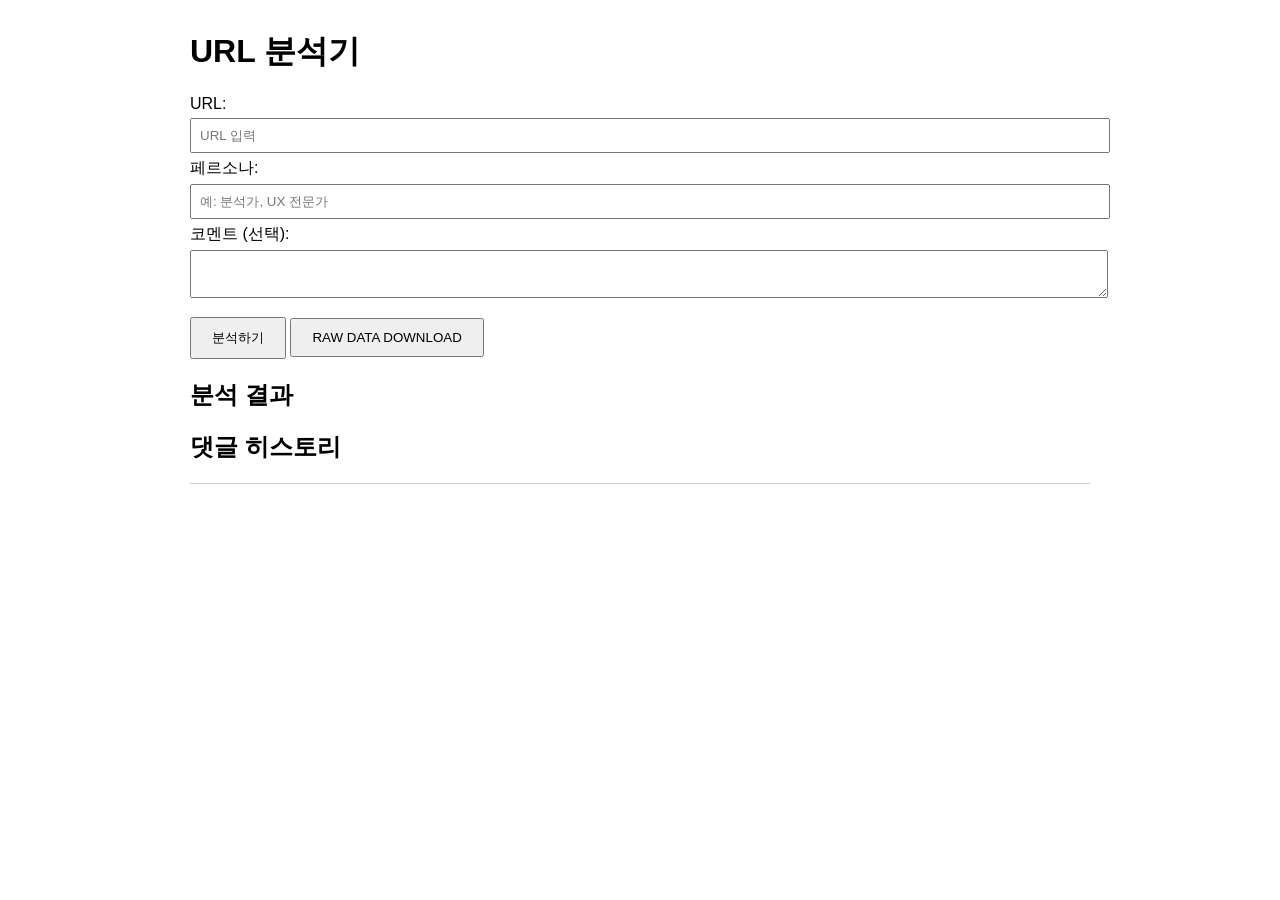
<file: frontend.html>
<!DOCTYPE html>
<html lang="ko">
<head>
<meta charset="UTF-8">
<title>URL 분석기</title>
<style>
body { font-family: Arial; margin: 30px; }
#container { max-width: 900px; margin: auto; }
input, textarea { width: 100%; padding: 8px; margin: 5px 0; }
button { padding: 10px 20px; margin-top: 10px; }
#comments { margin-top: 20px; border-top: 1px solid #ccc; padding-top: 10px; }
.comment { border-bottom: 1px solid #ddd; padding: 5px 0; }
.analysis { background: #f0f0f0; padding: 5px; margin: 5px 0; white-space: pre-wrap; }
</style>
</head>
<body>
<div id="container">
<h1>URL 분석기</h1>
<label>URL:</label>
<input type="text" id="url" placeholder="URL 입력">
<label>페르소나:</label>
<input type="text" id="persona" placeholder="예: 분석가, UX 전문가">
<label>코멘트 (선택):</label>
<textarea id="comment" rows="2"></textarea>
<button onclick="submitAnalysis()">분석하기</button>
<button id="downloadBtn" onclick="downloadRaw()">RAW DATA DOWNLOAD</button>

<h2>분석 결과</h2>
<div id="analysis"></div>

<h2>댓글 히스토리</h2>
<div id="comments"></div>
</div>

<script src="script.js"></script>
</body>
</html>
</file>
